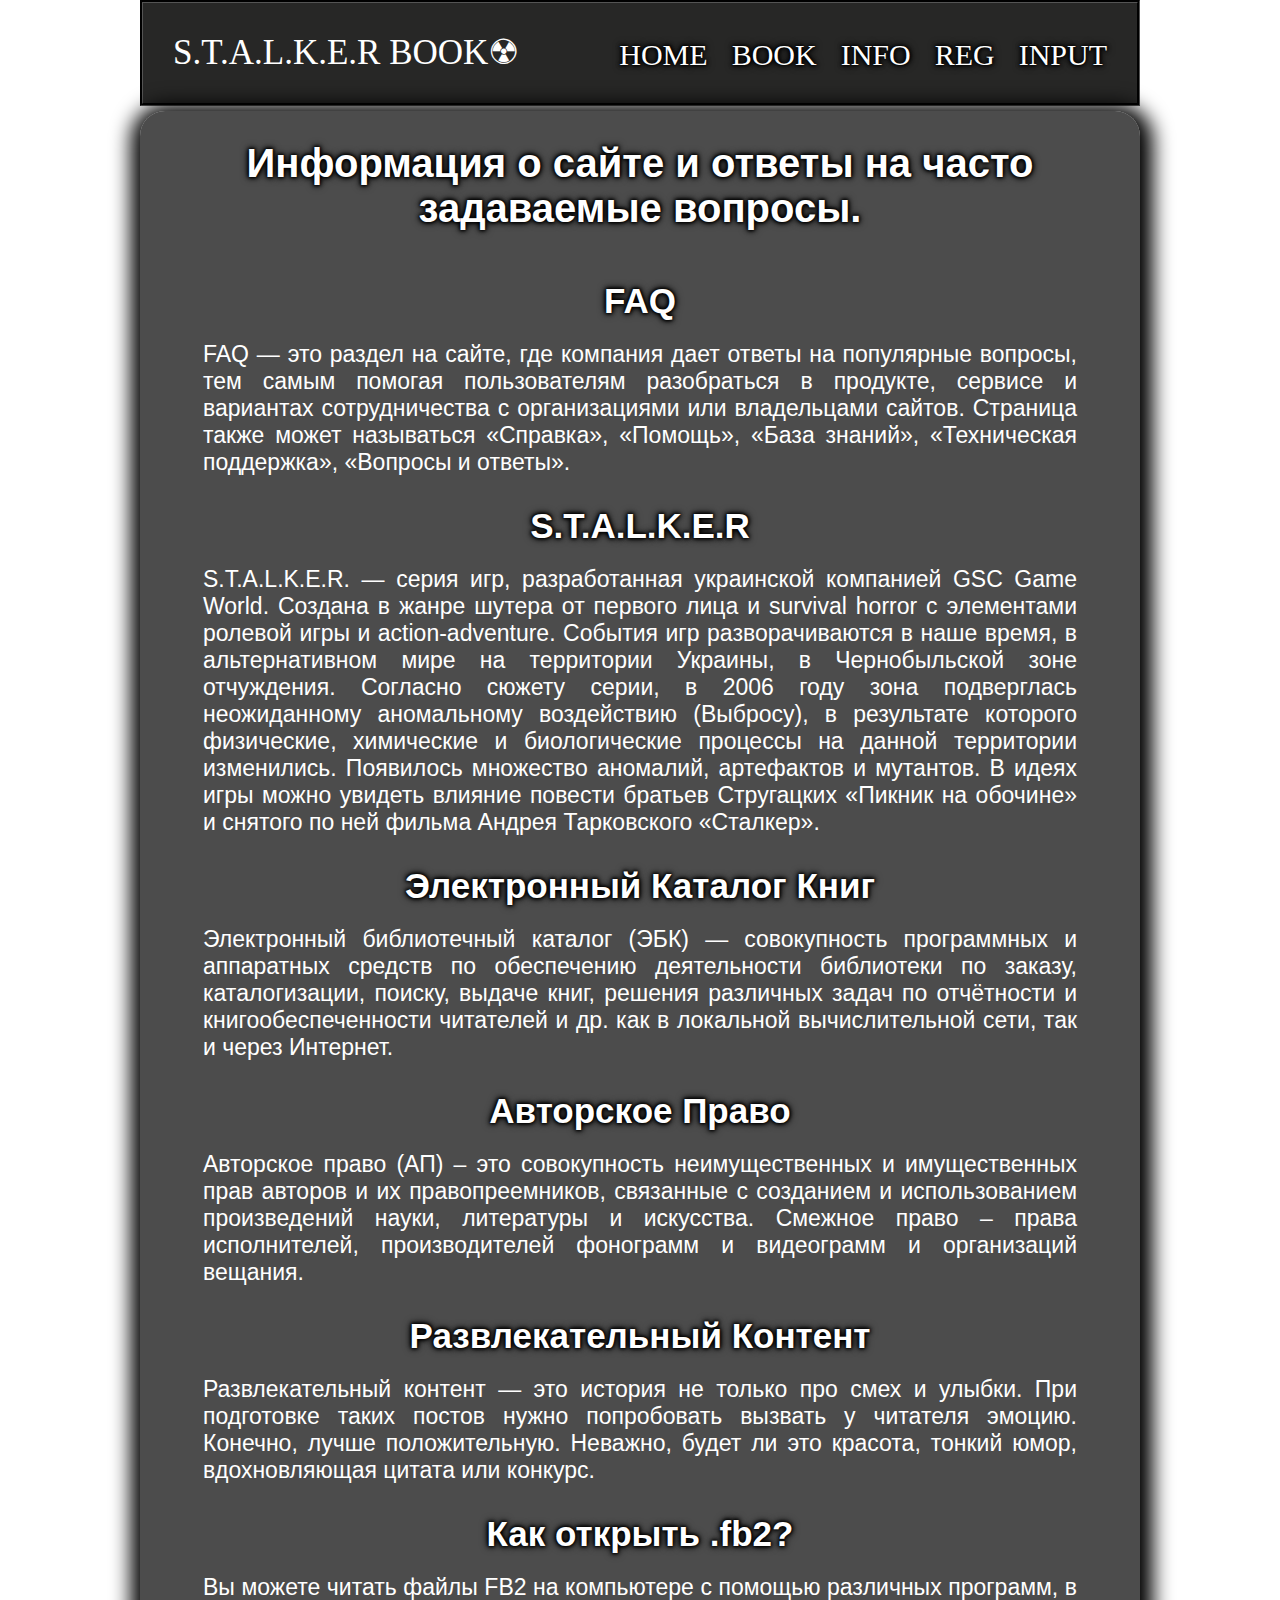
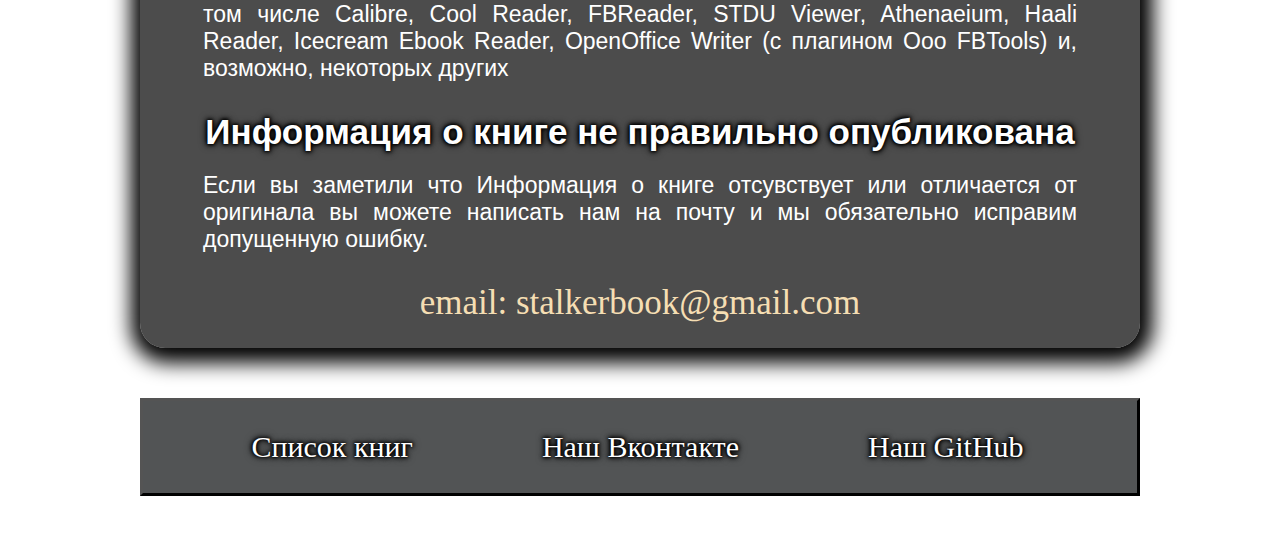
<file: info.html>
<!DOCTYPE html>
<html lang="en">
<head>
    <meta charset="UTF-8">
    <meta http-equiv="X-UA-Compatible" content="IE=edge">
    <meta name="viewport" content="width=device-width, initial-scale=1.0">
    <title>INFO</title>
    <link rel="stylesheet" href="css/infostyle.css">
</head>
<body>
    <section id="header" class="stalker">
        <header>
            <div class="header__cap">
                <h1 class="header__title">S.T.A.L.K.E.R  BOOK&#9762;</h1>
                <nav class="header__navigation">
                    <a href="index.html" class="header__navigator">HOME</a>
                    <a href="book.html" class="header__navigator">BOOK</a>
                    <a href="info.html" class="header__navigator">INFO</a>
                    <a href="reg.html" class="header__navigation">REG</a>
                    <a href="input.html" class="header__navigation">INPUT</a>
                </nav>
            </div>
        </header>
        <div class="content__fon">
            <div class="content__indent">
                <div class="not__only">
                    <h2 class="info__title">Информация о сайте и ответы на часто задаваемые вопросы.</h2>
                    <h3 class="info__content">FAQ</h2>
                    <p class="info__text">FAQ — это раздел на сайте, где компания дает ответы на популярные вопросы, тем самым помогая пользователям разобраться в продукте, сервисе и вариантах сотрудничества с организациями или владельцами сайтов. Страница также может называться «Справка», «Помощь», «База знаний», «Техническая поддержка», «Вопросы и ответы».</p>
                    <h3 class="info__content">S.T.A.L.K.E.R</h3> 
                    <p class="info__text">S.T.A.L.K.E.R. — серия игр, разработанная украинской компанией GSC Game World. Создана в жанре шутера от первого лица и survival horror с элементами ролевой игры и action-adventure. События игр разворачиваются в наше время, в альтернативном мире на территории Украины, в Чернобыльской зоне отчуждения. Согласно сюжету серии, в 2006 году зона подверглась неожиданному аномальному воздействию (Выбросу), в результате которого физические, химические и биологические процессы на данной территории изменились. Появилось множество аномалий, артефактов и мутантов. В идеях игры можно увидеть влияние повести братьев Стругацких «Пикник на обочине» и снятого по ней фильма Андрея Тарковского «Сталкер».</p>
                    <h3 class="info__content">Электронный Каталог Книг</h3> 
                    <p class="info__text">Электронный библиотечный каталог (ЭБК) — совокупность программных и аппаратных средств по обеспечению деятельности библиотеки по заказу, каталогизации, поиску, выдаче книг, решения различных задач по отчётности и книгообеспеченности читателей и др. как в локальной вычислительной сети, так и через Интернет.</p>
                    <h3 class="info__content">Авторское Право</h3>
                    <p class="info__text">Авторское право (АП) – это совокупность неимущественных и имущественных прав авторов и их правопреемников, связанные с созданием и использованием произведений науки, литературы и искусства. Смежное право – права исполнителей, производителей фонограмм и видеограмм и организаций вещания.</p>
                    <h3 class="info__content">Развлекательный Контент</h3>
                    <p class="info__text">Развлекательный контент — это история не только про смех и улыбки. При подготовке таких постов нужно попробовать вызвать у читателя эмоцию. Конечно, лучше положительную. Неважно, будет ли это красота, тонкий юмор, вдохновляющая цитата или конкурс.</p>
                    <h3 class="info__content">Как открыть .fb2?</h3>
                    <p class="info__text">Вы можете читать файлы FB2 на компьютере с помощью различных программ, в том числе Calibre, Cool Reader, FBReader, STDU Viewer, Athenaeium, Haali Reader, Icecream Ebook Reader, OpenOffice Writer (с плагином Ooo FBTools) и, возможно, некоторых других</p>
                    <h3 class="info__content">Информация о книге не правильно опубликована</h3>
                    <p class="info__text">Если вы заметили что Информация о книге отсувствует или отличается от оригинала вы можете написать нам на почту и мы обязательно исправим допущенную ошибку.</p> 
                    <p class="info__author">email: stalkerbook@gmail.com</p>
                </div>
            </div>
            <div class="lower__content">
                <div class="info__page">
                    <ul class="info__list">
                        <li><a href="book.html" title="map_info" class="info__map">Список книг</a></li>
                        <li><a href="https://vk.com/ded.morozov48" title="vk_info" class="info__vk">Наш Вконтакте</a></li>
                        <li><a href="https://github.com/GeorgyGibert" title="github_info" class="info__github">Наш GitHub</a></li>
                    </ul>
                </div>
            </div>
        </div>
    </section>
</body>
</html>
</file>
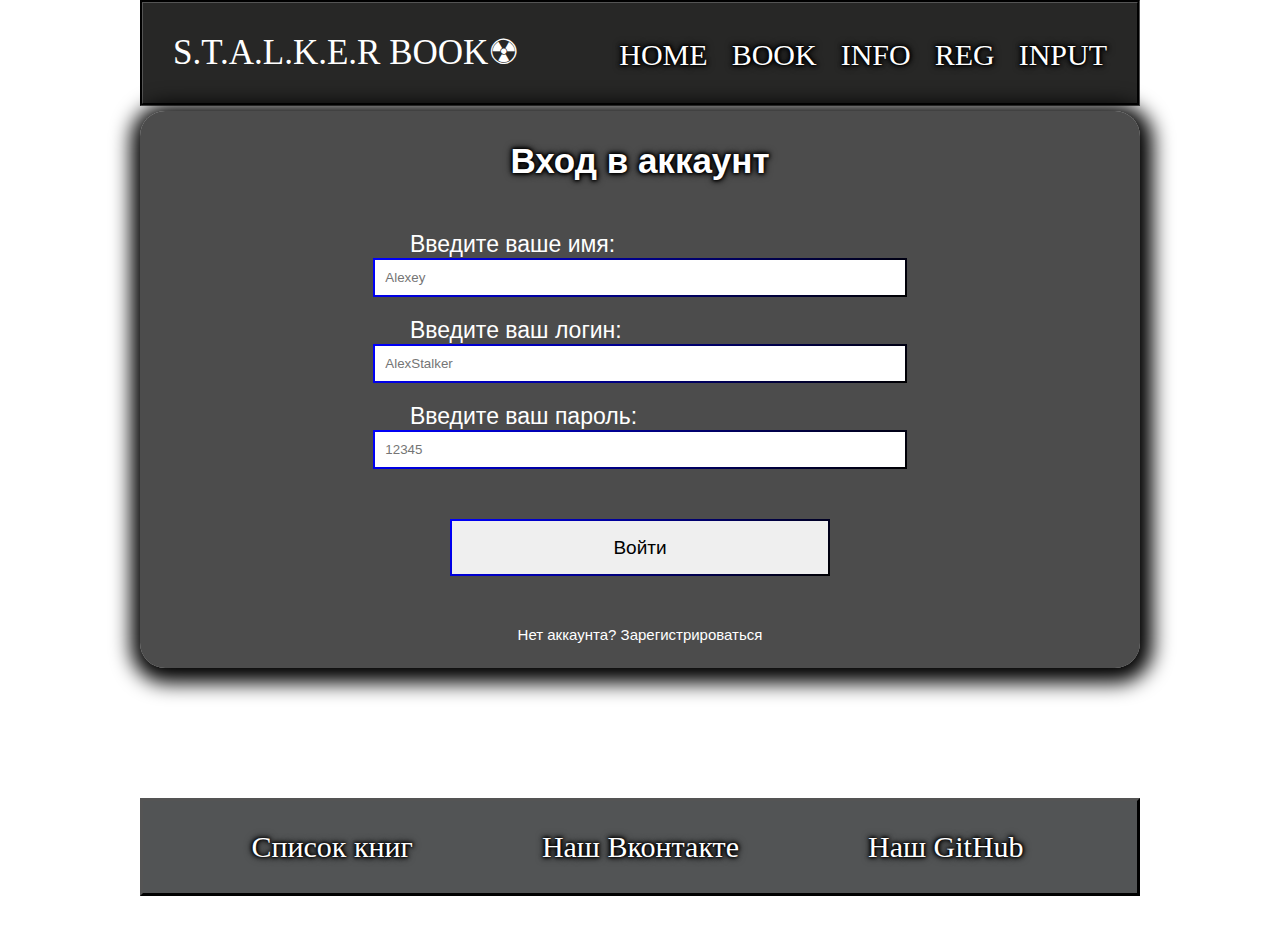
<file: input.html>
<!DOCTYPE html>
<html lang="en">
<head>
    <meta charset="UTF-8">
    <meta http-equiv="X-UA-Compatible" content="IE=edge">
    <meta name="viewport" content="width=device-width, initial-scale=1.0">
    <title>Stalker books</title>
    <link rel="stylesheet" href="css/inputstyle.css">
</head>
<body>
    <section id="header" class="stalker">
        <header>
            <div class="header__cap">
                <h1 class="header__title">S.T.A.L.K.E.R  BOOK&#9762;</h1>
                <nav class="header__navigation">
                    <a href="index.html" class="header__navigator">HOME</a>
                    <a href="book.html" class="header__navigator">BOOK</a>
                    <a href="info.html" class="header__navigator">INFO</a>
                    <a href="reg.html" class="header__navigation">REG</a>
                    <a href="input.html" class="header__navigation">INPUT</a>
                </nav>
            </div>
        </header>
        <div class="content__fon">
            <div class="content__indent">
                <div class="page__reg">
                    <h3 class="reg__reg">Вход в аккаунт</h3>

                    <p class="name__reg">Введите ваше имя:</p>
                    <input id="name" class="name__input" placeholder="Alexey">

                    <p class="login__reg">Введите ваш логин:</p>
                    <input id="login" class="login__input" placeholder="AlexStalker">

                    <p class="password__reg">Введите ваш пароль:</p>
                    <input id="password" class="password__input" placeholder="12345">

                    <button id="submit" type="submit" class="sumbit__button">Войти</button>

                    <a href="reg.html" title="account" class="input__button">Нет аккаунта? Зарегистрироваться</a>
                </div>
            </div>
            <div class="info__content">
                <div class="info__page">
                    <ul class="info__list">
                        <li><a href="book.html" title="map_info" class="info__map">Список книг</a></li>
                        <li><a href="https://vk.com/ded.morozov48" title="vk_info" class="info__vk">Наш Вконтакте</a></li>
                        <li><a href="https://github.com/GeorgyGibert" title="github_info" class="info__github">Наш GitHub</a></li>
                    </ul>
                </div>
            </div>
        </div>
        <script src="js/reg.js"></script>
    </section>
</body>
</html>
</file>
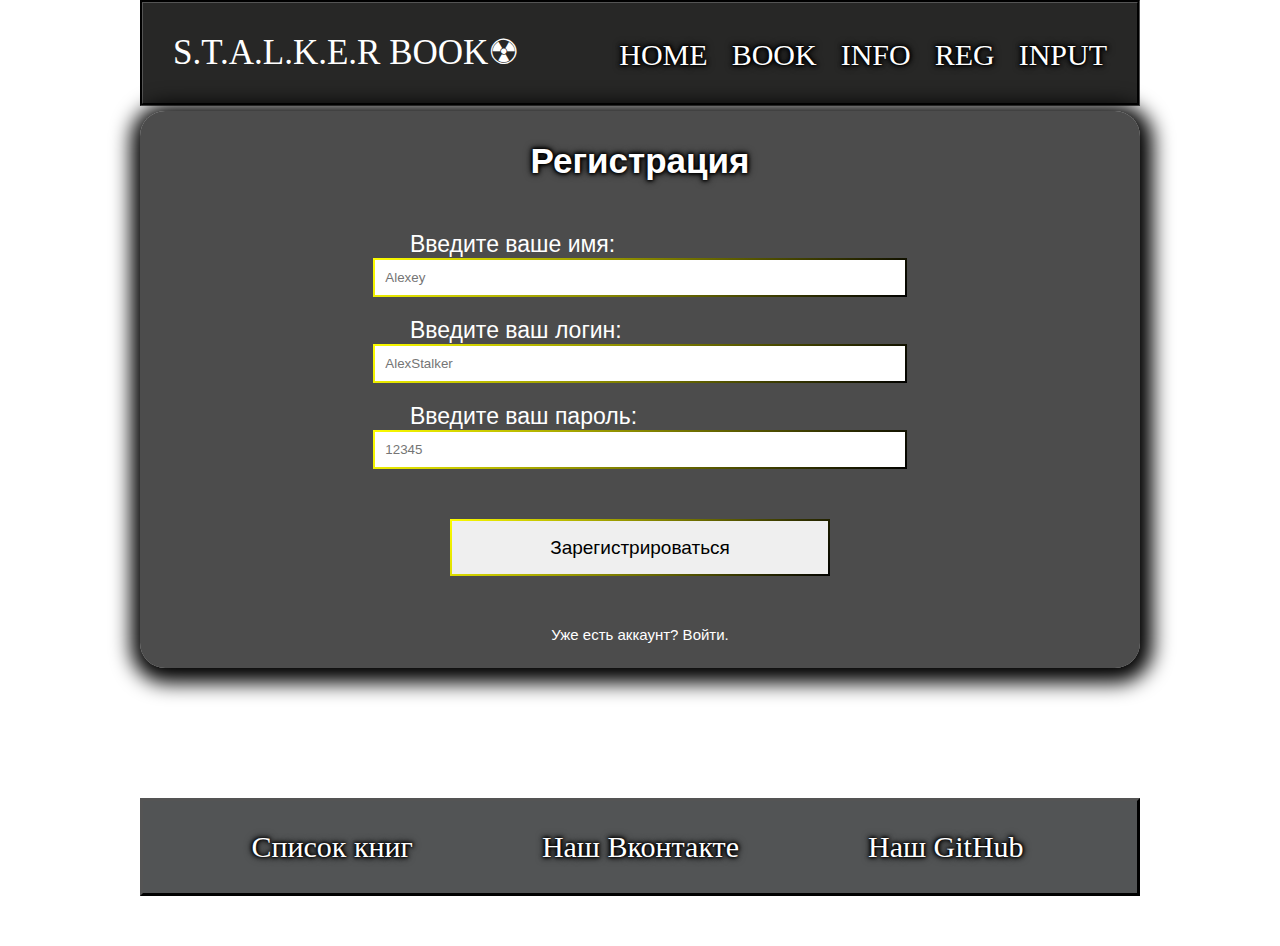
<file: reg.html>
<!DOCTYPE html>
<html lang="en">
<head>
    <meta charset="UTF-8">
    <meta http-equiv="X-UA-Compatible" content="IE=edge">
    <meta name="viewport" content="width=device-width, initial-scale=1.0">
    <title>Stalker books</title>
    <link rel="stylesheet" href="css/regstyle.css">
</head>
<body>
    <section id="header" class="stalker">
        <header>
            <div class="header__cap">
                <h1 class="header__title">S.T.A.L.K.E.R  BOOK&#9762;</h1>
                <nav class="header__navigation">
                    <a href="index.html" class="header__navigator">HOME</a>
                    <a href="book.html" class="header__navigator">BOOK</a>
                    <a href="info.html" class="header__navigator">INFO</a>
                    <a href="reg.html" class="header__navigation">REG</a>
                    <a href="input.html" class="header__navigation">INPUT</a>
                </nav>
            </div>
        </header>
        <div class="content__fon">
            <div class="content__indent">
                <div class="page__reg">
                    <h3 class="reg__reg">Регистрация</h3>

                    <p class="name__reg">Введите ваше имя:</p>
                    <input id="name" class="name__input" placeholder="Alexey">

                    <p class="login__reg">Введите ваш логин:</p>
                    <input id="login" class="login__input" placeholder="AlexStalker">

                    <p class="password__reg">Введите ваш пароль:</p>
                    <input id="password" class="password__input" placeholder="12345">

                    <button id="submit" type="submit" class="sumbit__button">Зарегистрироваться</button>

                    <a href="input.html" title="account" class="input__button">Уже есть аккаунт? Войти.</a>
                </div>
            </div>
            <div class="info__content">
                <div class="info__page">
                    <ul class="info__list">
                        <li><a href="book.html" title="map_info" class="info__map">Список книг</a></li>
                        <li><a href="https://vk.com/ded.morozov48" title="vk_info" class="info__vk">Наш Вконтакте</a></li>
                        <li><a href="https://github.com/GeorgyGibert" title="github_info" class="info__github">Наш GitHub</a></li>
                    </ul>
                </div>
            </div>
        </div>
        <script src="js/reg.js"></script>
    </section>
</body>
</html>
</file>
<file: css/infostyle.css>
/*Settings*/
*{
    margin: 0;
    padding: 0;
    box-sizing: border-box;
}
    
a{
    text-decoration: none;
}
    
section{
    background: url('https://images.wallpaperscraft.ru/image/single/derevia_tuman_chb_148531_3840x2400.jpg') no-repeat center center fixed;
    -webkit-background-size: cover;
    -moz-background-size: cover;
    -o-background-size: cover;
    background-size: cover; 
}
    
.content__fon{
    padding-top: 5px;
    padding-bottom: 50px;
    max-width: 1000px;
    display: block;
    margin: auto;
}
    
header{
    max-width: 1000px;
    display: block;
    margin: auto;
    background-color: rgba( 15, 15, 14, 0.9);
    border-style: groove;
    border-color: black;
}
    
.header__cap{
    display: flex;
    max-width: 1000px;
    margin: 0 auto;
    justify-content: space-between;
}
    
.header__title{
    margin-left: 30px;
    font-family: 'RalewayRegular';
    font-style: normal;
    font-weight: 200;
    font-size: 35px;
    line-height: 100px;
    color: white;
}
    
.header__navigation a{
    font-family: 'Amiko';
    font-size: 30px;
    margin-left: 20px;
    color: white;
    text-shadow:
        0 0 3px black,
        0 0 4px black,
        0 0 5px black,
        0 0 8px black;
}
    
.header__navigation a:hover{
    color:gray;
    text-shadow:
        0 0 5px black,
        0 0 7px black,
        0 0 10px black,
        0 0 20px black;
}
    
.header__navigation a:last-child{
    padding-right: 30px;
}
    
.header__navigation{
    padding-top: 35px;
}
     
.not__only{
    margin-bottom: 30px;
    padding-bottom: 25px;
    text-align: center;
    max-width: 1000px;
    display: block;
    margin-right: auto;
    margin-left: auto;
    background: rgba( 0, 0, 0, 0.7);
    box-shadow: 2px 4px 20px 11px black;
    border-radius: 25px;
}

.info__title{
    font-family: 'Oswald', sans-serif;
    padding-top: 30px;
    padding-bottom:20px;
    font-size: 40px;
    display: block;
    margin: auto;
    text-align: center;
    color: white;
    text-shadow:
        0 0 3px black,
        0 0 4px black,
        0 0 5px black,
        0 0 8px black;
}

.info__content{
    font-family: 'Oswald', sans-serif;
    padding-top: 30px;
    padding-bottom:20px;
    font-size: 35px;
    display: block;
    margin: auto;
    text-align: center;
    color: white;
    text-shadow:
        0 0 3px black,
        0 0 4px black,
        0 0 5px black,
        0 0 8px black;
}

.info__author{
    padding-top: 30px;
    font-size: 35px;
    color: wheat;
}

.info__img{
    height: 500px;
    width: 800px;
    display:block;
    margin:auto;
    background-size: cover;
    background-repeat: no-repeat;
}
    
.info__text{
    font-family: 'Oswald', sans-serif;
    text-align: justify;
    display:block;
    margin:auto;
    font-size: 23px;
    color: white;
    width: 38em;
}
    
.info__page{
    margin-top: 50px;
    max-width: 1280px;
    background: rgba( 39, 41, 43, 0.8);
    border-style: outset;
    border-color: black;
}
    
.info__list{
    text-align: center;
    margin: 25px;
    padding: 4px;
}
    
.info__list li{
    display: inline;
    margin-right: 5px;
    padding: 60px;
}
    
.info__map{
    font-size: 30px;
    color: white;
    text-shadow:
        0 0 3px black,
        0 0 4px black,
        0 0 5px black,
        0 0 8px black;
}
    
.info__map:hover{
    color: gray;
    text-shadow:
        0 0 3px black,
        0 0 4px black,
        0 0 5px black,
        0 0 8px black;
}
    
.info__vk{
    font-size: 30px;
    color: white;
    text-shadow:
        0 0 3px black,
        0 0 4px black,
        0 0 5px black,
        0 0 8px black;
}
    
.info__vk:hover{
    color: gray;
    text-shadow:
        0 0 3px black,
        0 0 4px black,
        0 0 5px black,
        0 0 8px black;
}
    
.info__github{
    font-size: 30px;
    color: white;
    text-shadow:
        0 0 3px black,
        0 0 4px black,
        0 0 5px black,
        0 0 8px black;
}
    
.info__github:hover{
    color: gray;
    text-shadow:
        0 0 3px black,
        0 0 4px black,
        0 0 5px black,
        0 0 8px black;
}
</file>
<file: css/inputstyle.css>
/*Settings*/
*{
    margin: 0;
    padding: 0;
    box-sizing: border-box;
}
    
a{
    text-decoration: none;
}

section{
    background: url('https://images.wallpaperscraft.ru/image/single/derevia_tuman_chb_148531_3840x2400.jpg') no-repeat center center fixed;
    -webkit-background-size: cover;
    -moz-background-size: cover;
    -o-background-size: cover;
    background-size: cover; 
}

.content__fon{
    padding-top: 5px;
    padding-bottom: 50px;
    max-width: 1000px;
    display: block;
    margin: auto;
}

.content__indent{
    padding-bottom: 50px;
}

header{
    max-width: 1000px;
    display: block;
    margin: auto;
    background-color: rgba( 15, 15, 14, 0.9);
    border-style: groove;
    border-color: black;
}

.header__cap{
    display: flex;
    max-width: 1000px;
    margin: 0 auto;
    justify-content: space-between;
}

.header__title{
    margin-left: 30px;
    font-family: 'RalewayRegular';
    font-style: normal;
    font-weight: 200;
    font-size: 35px;
    line-height: 100px;
    color: white;
}

.header__navigation a{
    font-family: 'Amiko';
    font-size: 30px;
    margin-left: 20px;
    color: white;
    text-shadow:
        0 0 3px black,
        0 0 4px black,
        0 0 5px black,
        0 0 8px black;
}

.header__navigation a:hover{
    color:gray;
    text-shadow:
    0 0 5px black,
    0 0 7px black,
    0 0 10px black,
    0 0 20px black;
}

.header__navigation a:last-child{
    padding-right: 30px;
}

.header__navigation{
    padding-top: 35px;
}

.page__reg{
    margin-bottom: 30px;
    padding-bottom: 25px;
    text-align: center;
    max-width: 1000px;
    display: block;
    margin-right: auto;
    margin-left: auto;
    background: rgba( 0, 0, 0, 0.7);
    box-shadow: 2px 4px 20px 11px black;
    border-radius: 25px;
}

.reg__reg{
    font-family: 'Oswald', sans-serif;
    padding-top: 30px;
    padding-bottom:20px;
    font-size: 35px;
    display: block;
    margin: auto;
    text-align: center;
    color: white;
    text-shadow:
        0 0 3px black,
        0 0 4px black,
        0 0 5px black,
        0 0 8px black;
}

.name__reg{
    padding-top: 30px;
    font-family: 'Oswald', sans-serif;
    text-align: justify;
    display:block;
    margin:auto;
    font-size: 23px;
    color: white;
    width: 20em;
}

.name__input{
    border-color: #fff;
    border-image: linear-gradient(-45deg, black, blue) 4;
    margin-left:auto;
    margin-right: auto;
    display:block;
    width:40em;
    padding:10px;
}

.login__reg{
    padding-top: 20px;
    font-family: 'Oswald', sans-serif;
    text-align: justify;
    display:block;
    margin:auto;
    font-size: 23px;
    color: white;
    width: 20em;
}

.login__input{
    border-color: #fff;
    border-image: linear-gradient(-45deg, black, blue) 4;
    margin-left:auto;
    margin-right: auto;
    display:block;
    width:40em;
    padding:10px;
}

.password__reg{
    padding-top: 20px;
    font-family: 'Oswald', sans-serif;
    text-align: justify;
    display:block;
    margin:auto;
    font-size: 23px;
    color: white;
    width: 20em;
}

.password__input{
    border-color: #fff;
    border-image: linear-gradient(-45deg, black, blue) 4;
    margin-left:auto;
    margin-right: auto;
    display:block;
    width:40em;
    padding:10px;
}

.sumbit__button{           
    bottom: 20px;
    font-family: 'Oswald', sans-serif;
    display:block;
    font-size: 19px;
    color: black;
    margin-top: 50px;
    margin-left:auto;
    margin-right: auto;
    width: 20em;
    height: 3em; 
    border-color: #fff; /* fallback */
    border-image: linear-gradient(-45deg, black, blue) 4;
}

.sumbit__button:hover{
    color: black;
    background-color: gray;
}

.input__button{
    padding-top: 50px;
    font-family: 'Oswald', sans-serif;
    display:block;
    font-size: 15px;
    color: white;
    margin-left:auto;
    margin-right: auto; 
}

.input__button:hover{
    color: gray;  
}

.info__page{
    margin-top: 50px;
    max-width: 1280px;
    background: rgba( 39, 41, 43, 0.8);
    border-style: outset;
    border-color: black;
}

.info__list{
    text-align: center;
    margin: 25px;
    padding: 4px;
}

.info__list li{
    display: inline;
    margin-right: 5px;
    padding: 60px;
}

.info__map{
    font-size: 30px;
    color: white;
    text-shadow:
        0 0 3px black,
        0 0 4px black,
        0 0 5px black,
        0 0 8px black;
}

.info__map:hover{
    color: gray;
    text-shadow:
        0 0 3px black,
        0 0 4px black,
        0 0 5px black,
        0 0 8px black;
}

.info__vk{
    font-size: 30px;
    color: white;
    text-shadow:
        0 0 3px black,
        0 0 4px black,
        0 0 5px black,
        0 0 8px black;
}

.info__vk:hover{
    color: gray;
    text-shadow:
        0 0 3px black,
        0 0 4px black,
        0 0 5px black,
        0 0 8px black;
}

.info__github{
    font-size: 30px;
    color: white;
    text-shadow:
        0 0 3px black,
        0 0 4px black,
        0 0 5px black,
        0 0 8px black;
}

.info__github:hover{
    color: gray;
    text-shadow:
        0 0 3px black,
        0 0 4px black,
        0 0 5px black,
        0 0 8px black;
}
</file>
<file: css/regstyle.css>
/*Settings*/
*{
    margin: 0;
    padding: 0;
    box-sizing: border-box;
}
    
a{
    text-decoration: none;
}

section{
    background: url('https://images.wallpaperscraft.ru/image/single/derevia_tuman_chb_148531_3840x2400.jpg') no-repeat center center fixed;
    -webkit-background-size: cover;
    -moz-background-size: cover;
    -o-background-size: cover;
    background-size: cover; 
}

.content__fon{
    padding-top: 5px;
    padding-bottom: 50px;
    max-width: 1000px;
    display: block;
    margin: auto;
}

.content__indent{
    padding-bottom: 50px;
}

header{
    max-width: 1000px;
    display: block;
    margin: auto;
    background-color: rgba( 15, 15, 14, 0.9);
    border-style: groove;
    border-color: black;
}

.header__cap{
    display: flex;
    max-width: 1000px;
    margin: 0 auto;
    justify-content: space-between;
}

.header__title{
    margin-left: 30px;
    font-family: 'RalewayRegular';
    font-style: normal;
    font-weight: 200;
    font-size: 35px;
    line-height: 100px;
    color: white;
}

.header__navigation a{
    font-family: 'Amiko';
    font-size: 30px;
    margin-left: 20px;
    color: white;
    text-shadow:
        0 0 3px black,
        0 0 4px black,
        0 0 5px black,
        0 0 8px black;
}

.header__navigation a:hover{
    color:gray;
    text-shadow:
    0 0 5px black,
    0 0 7px black,
    0 0 10px black,
    0 0 20px black;
}

.header__navigation a:last-child{
    padding-right: 30px;
}

.header__navigation{
    padding-top: 35px;
}

.page__reg{
    margin-bottom: 30px;
    padding-bottom: 25px;
    text-align: center;
    max-width: 1000px;
    display: block;
    margin-right: auto;
    margin-left: auto;
    background: rgba( 0, 0, 0, 0.7);
    box-shadow: 2px 4px 20px 11px black;
    border-radius: 25px;
}

.reg__reg{
    font-family: 'Oswald', sans-serif;
    padding-top: 30px;
    padding-bottom:20px;
    font-size: 35px;
    display: block;
    margin: auto;
    text-align: center;
    color: white;
    text-shadow:
        0 0 3px black,
        0 0 4px black,
        0 0 5px black,
        0 0 8px black;
}

.name__reg{
    padding-top: 30px;
    font-family: 'Oswald', sans-serif;
    text-align: justify;
    display:block;
    margin:auto;
    font-size: 23px;
    color: white;
    width: 20em;
}

.name__input{
    border-color: #fff; /* fallback */
    border-image: linear-gradient(-45deg, black, yellow) 4;
    margin-left:auto;
    margin-right: auto;
    display:block;
    width:40em;
    padding:10px;
}

.login__reg{
    padding-top: 20px;
    font-family: 'Oswald', sans-serif;
    text-align: justify;
    display:block;
    margin:auto;
    font-size: 23px;
    color: white;
    width: 20em;
}

.login__input{
    border-color: #fff; /* fallback */
    border-image: linear-gradient(-45deg, black, yellow) 4;
    margin-left:auto;
    margin-right: auto;
    display:block;
    width:40em;
    padding:10px;
}

.password__reg{
    padding-top: 20px;
    font-family: 'Oswald', sans-serif;
    text-align: justify;
    display:block;
    margin:auto;
    font-size: 23px;
    color: white;
    width: 20em;
}

.password__input{
    border-color: #fff; /* fallback */
    border-image: linear-gradient(-45deg, black, yellow) 4;
    margin-left:auto;
    margin-right: auto;
    display:block;
    width:40em;
    padding:10px;
}

.sumbit__button{           
    bottom: 20px;
    font-family: 'Oswald', sans-serif;
    display:block;
    font-size: 19px;
    color: black;
    margin-top: 50px;
    margin-left:auto;
    margin-right: auto;
    width: 20em;
    height: 3em; 
    border-color: #fff; /* fallback */
    border-image: linear-gradient(-45deg, black, yellow) 4;
}

.sumbit__button:hover{
    color: black;
    background-color: gray;
}

.input__button{
    padding-top: 50px;
    font-family: 'Oswald', sans-serif;
    display:block;
    font-size: 15px;
    color: white;
    margin-left:auto;
    margin-right: auto; 
}

.input__button:hover{
    color: gray;  
}

.info__page{
    margin-top: 50px;
    max-width: 1280px;
    background: rgba( 39, 41, 43, 0.8);
    border-style: outset;
    border-color: black;
}

.info__list{
    text-align: center;
    margin: 25px;
    padding: 4px;
}

.info__list li{
    display: inline;
    margin-right: 5px;
    padding: 60px;
}

.info__map{
    font-size: 30px;
    color: white;
    text-shadow:
        0 0 3px black,
        0 0 4px black,
        0 0 5px black,
        0 0 8px black;
}

.info__map:hover{
    color: gray;
    text-shadow:
        0 0 3px black,
        0 0 4px black,
        0 0 5px black,
        0 0 8px black;
}

.info__vk{
    font-size: 30px;
    color: white;
    text-shadow:
        0 0 3px black,
        0 0 4px black,
        0 0 5px black,
        0 0 8px black;
}

.info__vk:hover{
    color: gray;
    text-shadow:
        0 0 3px black,
        0 0 4px black,
        0 0 5px black,
        0 0 8px black;
}

.info__github{
    font-size: 30px;
    color: white;
    text-shadow:
        0 0 3px black,
        0 0 4px black,
        0 0 5px black,
        0 0 8px black;
}

.info__github:hover{
    color: gray;
    text-shadow:
        0 0 3px black,
        0 0 4px black,
        0 0 5px black,
        0 0 8px black;
}
</file>
